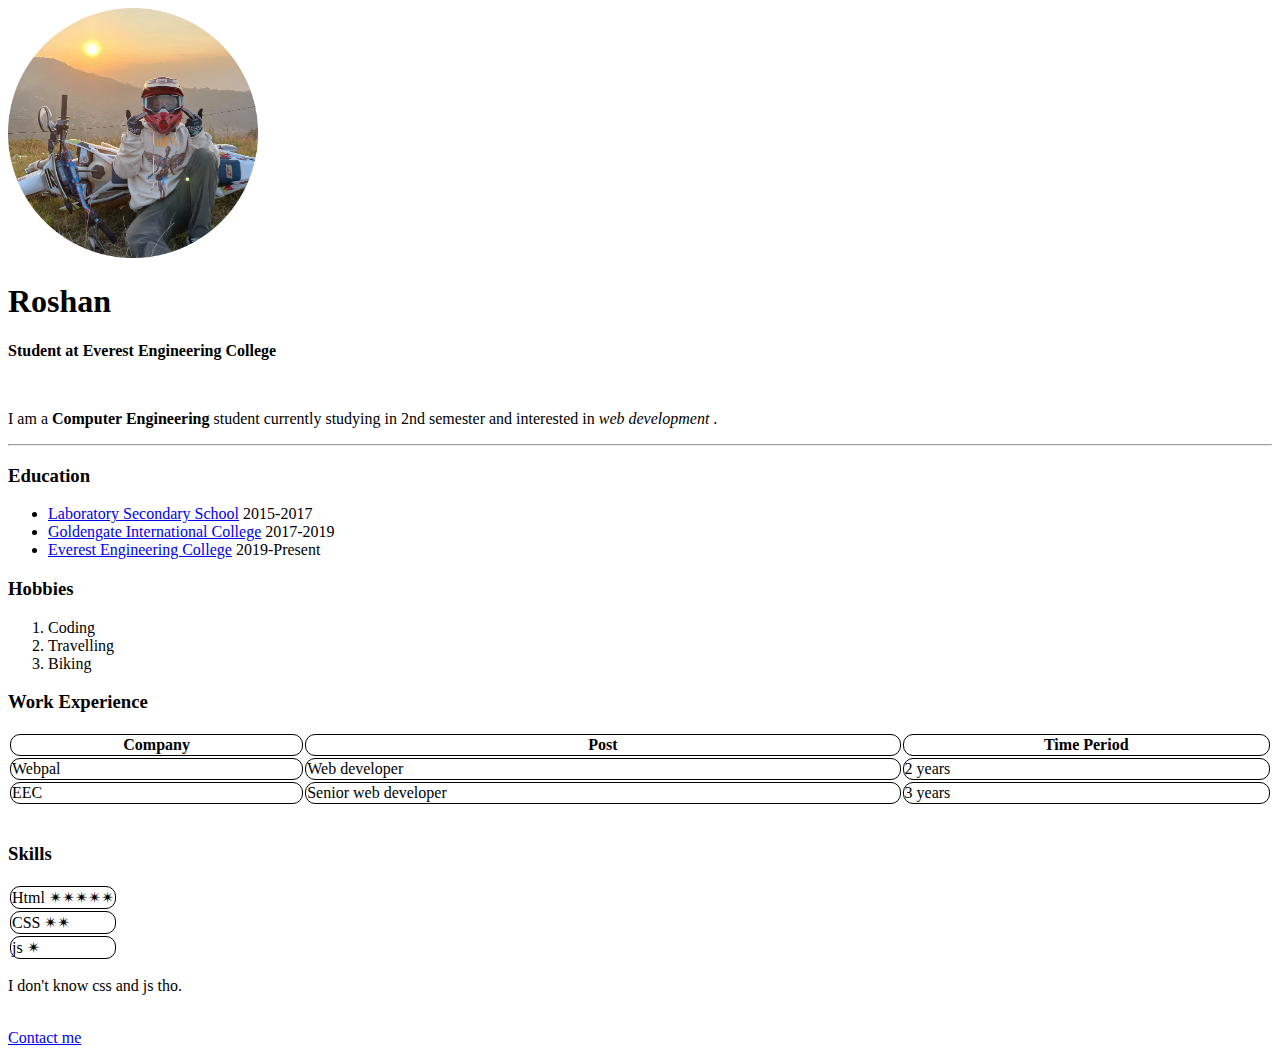
<file: index.html>
<!DOCTYPE html>
<html lang="en">
<head>
    <meta charset="UTF-8">
    <meta http-equiv="X-UA-Compatible" content="IE=edge">
    <meta name="viewport" content="width=device-width, initial-scale=1.0">
    <link rel="stylesheet" href="style.css">
    <title>Document</title>
</head>
<body>
    
    <img src="r-modified.png" height="250" width="250" alt="Roshan's Profile"></td>
    <h1>Roshan </h1>
    <p><strong>Student at Everest Engineering College</strong></p>
    <br>
    <p> I am a <strong>Computer Engineering</strong> student currently studying in 2nd semester and interested in <em> web development </em> .</p>
        
   
    <hr>
    <h3>Education</h3>
    
    <ul>
        <li> <a href="http://laboratoryschoolnepal.com/">Laboratory Secondary School</a> 2015-2017
        </li>
        <li> <a href="http://www.goldengate.edu.np/">Goldengate International College</a> 2017-2019
        </li>
        <li> <a href="http://www.eemc.edu.np/">Everest Engineering College</a> 2019-Present </li> 
    </ul>

    <h3>Hobbies</h3>
    <ol>
        <li>Coding</li>
        <li>Travelling</li>
        <li>Biking</li>
    </ol>
    <h3>Work Experience</h3>
    <table style="width:100%">
    <tr>
        <th>Company</th>
        <th>Post</th>
        <th>Time Period</th>
    </tr>
    <tr>
        <td>Webpal</td>
        <td>Web developer</td>
        <td>2 years</td>
    </tr>
    <tr>
        <td>EEC</td>
        <td>Senior web developer</td>
        <td>3 years</td>
    </tr>
    </table>
    <br>
    <h3>Skills</h3>
    <table>
    <tr>
        <td>Html &#10036;&#10036;&#10036;&#10036;&#10036;</td>
        
       
    </tr>
    <tr> <td>CSS &#10036;&#10036;</td>
    </tr>
    <tr>
        <td>js &#10036;</td>
    </tr>
</table>
    <P>I don't know css and js tho.</p>
    <br>
    <a target="_blank" href="contact.html">Contact me</a>
    
</body>
</html>
</file>
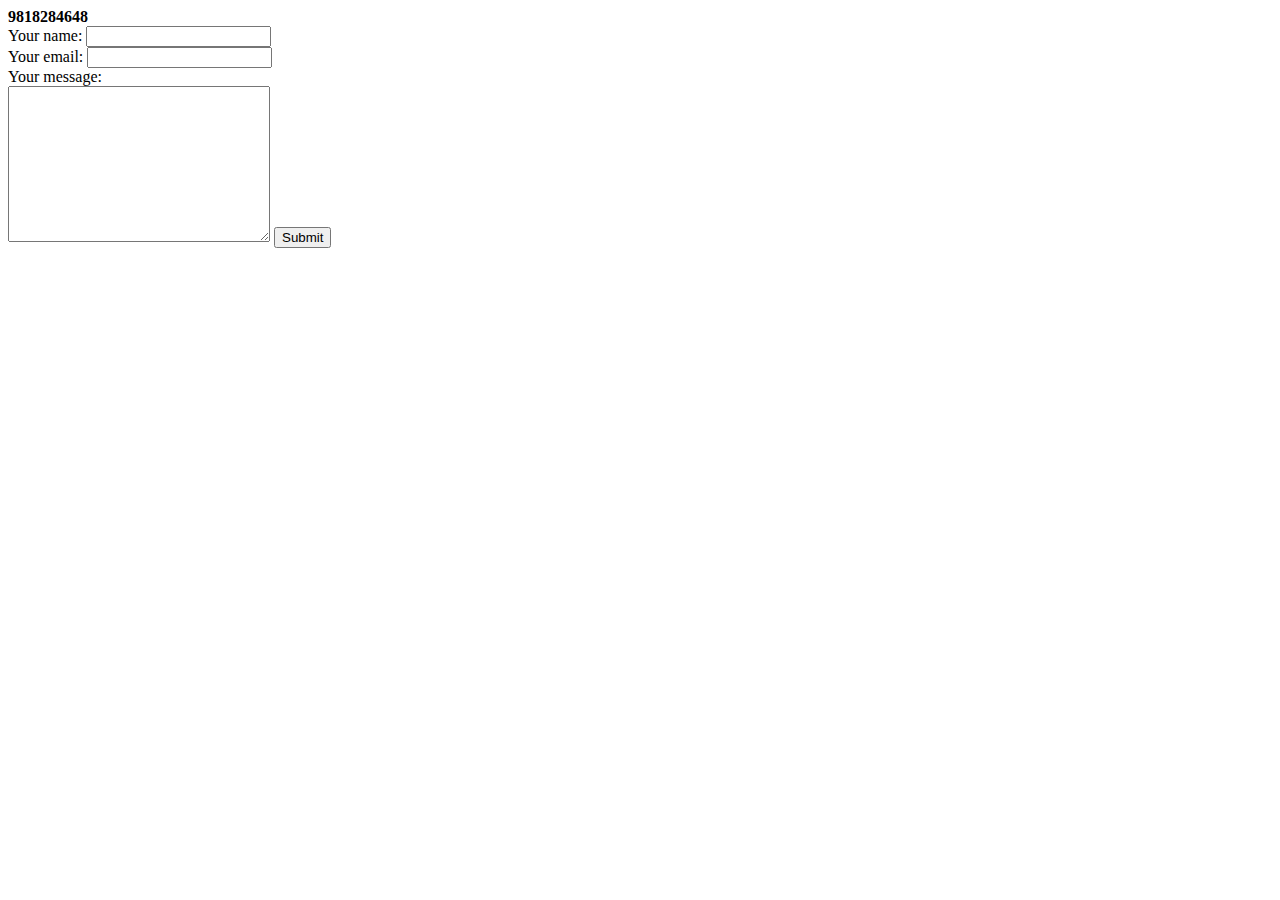
<file: contact.html>
<!DOCTYPE html>
<html lang="en">
<head>
    <meta charset="UTF-8">
    <meta http-equiv="X-UA-Compatible" content="IE=edge">
    <meta name="viewport" content="width=device-width, initial-scale=1.0">
    <title>Document</title>
</head>
<body>
    <strong>9818284648</strong>
    <form action="mailto:roshanscorruptedmind@gmail.com" method="post">
        <label>Your name:</label>
        <input type="text"><br>
        <label for="">Your email:</label>
        <input type="email" name="" value=""><br>
        <label for="">Your message:</label><br>
        <textarea name="name" id="" cols="30" rows="10"></textarea>
         <input type="submit">
    </form>
</body>
</html>
</file>
<file: style.css>
th, td{
    border: 1px solid black;
    border-radius: 10px;
}
</file>
